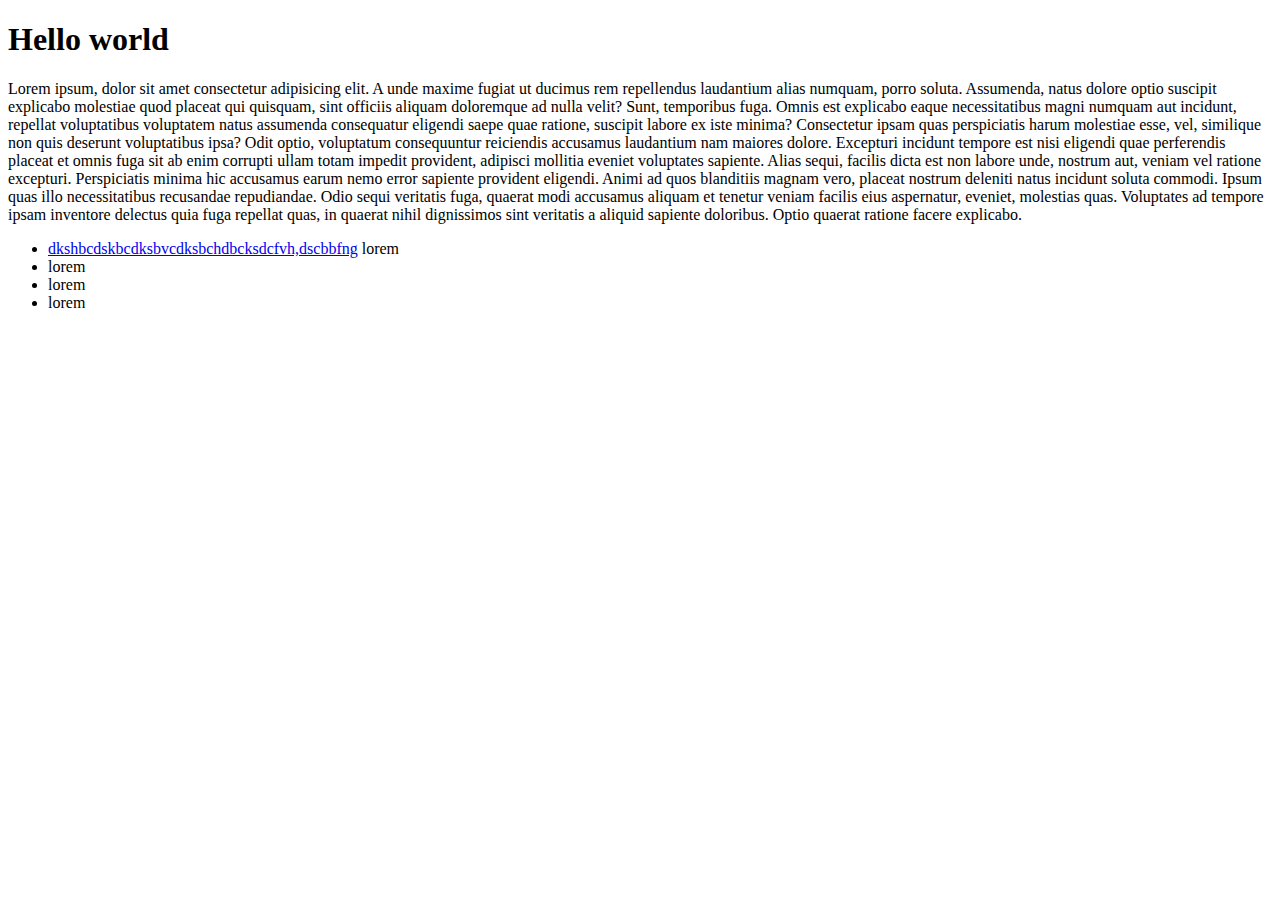
<file: index.html>
<!DOCTYPE html>
<html lang="en">
<head>
	<meta charset="UTF-8">
	<meta http-equiv="X-UA-Compatible" content="IE=edge">
	<meta name="viewport" content="width=device-width, initial-scale=1.0">
	<title>Document</title>
</head>
<body>
	<h1>Hello world</h1>
	<p>Lorem ipsum, dolor sit amet consectetur adipisicing elit. A unde maxime fugiat ut ducimus rem repellendus laudantium alias numquam, porro soluta. Assumenda, natus dolore optio suscipit explicabo molestiae quod placeat qui quisquam, sint officiis aliquam doloremque ad nulla velit? Sunt, temporibus fuga. Omnis est explicabo eaque necessitatibus magni numquam aut incidunt, repellat voluptatibus voluptatem natus assumenda consequatur eligendi saepe quae ratione, suscipit labore ex iste minima? Consectetur ipsam quas perspiciatis harum molestiae esse, vel, similique non quis deserunt voluptatibus ipsa? Odit optio, voluptatum consequuntur reiciendis accusamus laudantium nam maiores dolore. Excepturi incidunt tempore est nisi eligendi quae perferendis placeat et omnis fuga sit ab enim corrupti ullam totam impedit provident, adipisci mollitia eveniet voluptates sapiente. Alias sequi, facilis dicta est non labore unde, nostrum aut, veniam vel ratione excepturi. Perspiciatis minima hic accusamus earum nemo error sapiente provident eligendi. Animi ad quos blanditiis magnam vero, placeat nostrum deleniti natus incidunt soluta commodi. Ipsum quas illo necessitatibus recusandae repudiandae. Odio sequi veritatis fuga, quaerat modi accusamus aliquam et tenetur veniam facilis eius aspernatur, eveniet, molestias quas. Voluptates ad tempore ipsam inventore delectus quia fuga repellat quas, in quaerat nihil dignissimos sint veritatis a aliquid sapiente doloribus. Optio quaerat ratione facere explicabo.</p>
	<ul>
		<li> <a href="#">dkshbcdskbcdksbvcdksbchdbcksdcfvh,dscbbfng</a>
			lorem</li>
		<li>lorem</li>
		<li>lorem</li>
		<li>lorem</li>
	</ul>
</body>
</html>
</file>
